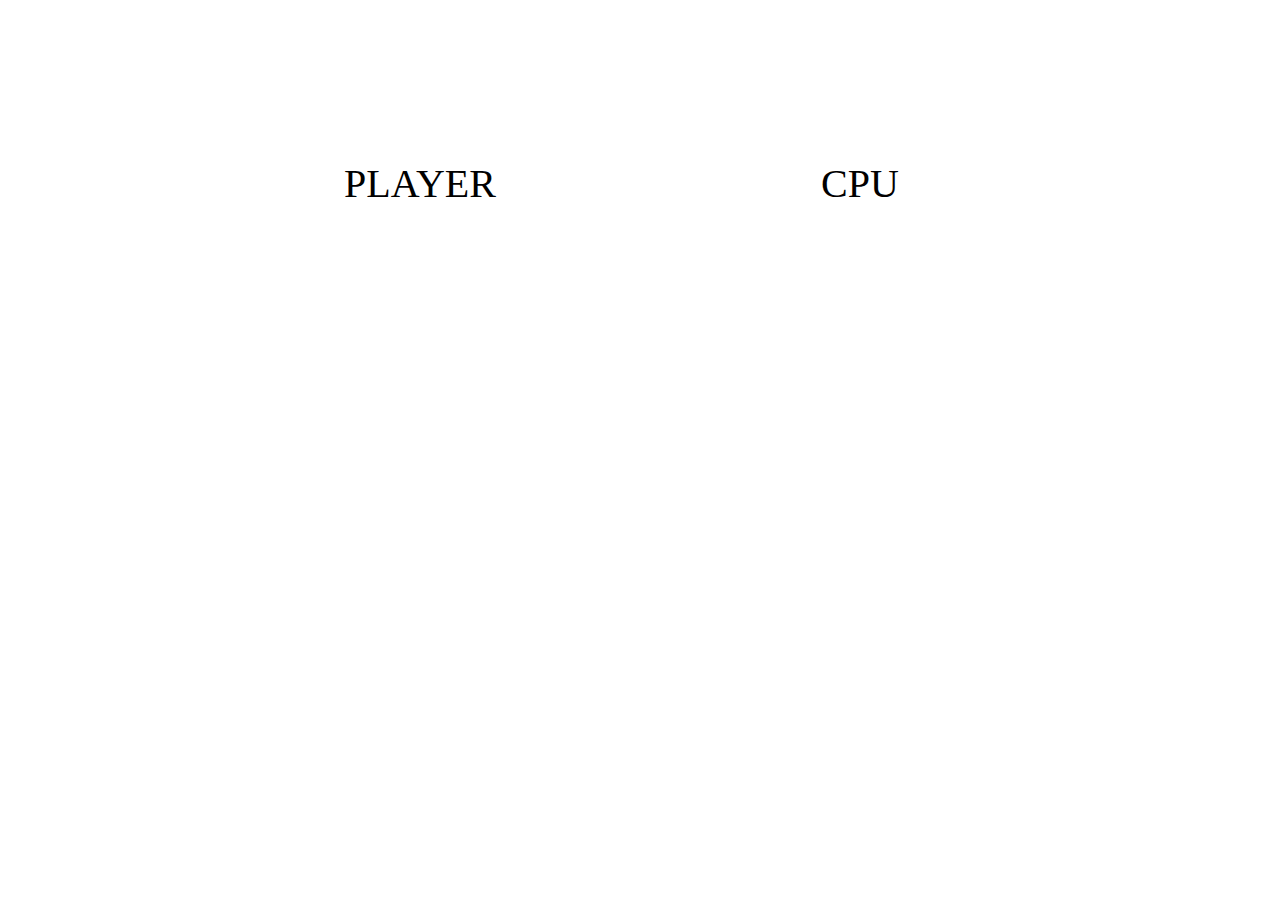
<file: rockPaperScissors.html>
<html>

<link rel="stylesheet" href="styles.css">
<link href='https://fonts.googleapis.com/css?family=Raleway|Aleo' rel='stylesheet' >
<script src = "function.js"></script>

<div class="playArea">

    <div class="Labels" id="playerLabel">PLAYER</div>
    

    <div class="Labels" id="cpuLabel">CPU</div>

</div>

</html>
</file>
<file: styles.css>
.playArea{
    width: auto;
    height: auto;
    display: flex;
    justify-content: center;
    align-items: center;
    flex-direction: column;
}

.title{
    display: flex;
    justify-content: center;
    font-family: Pixelify Sans;
    font-size: 55px;
    font-weight: bold;
}   


.Labels{
    font-family: Pixelify Sans;
    font-size: 40px;
    display: flex;
    flex-direction: column;
    justify-content: center;
    text-align: center;
    top: 160px;
}

#playerLabel{
    position: absolute;
    width: 200px;
    left: 25%;
}

#playerChoice{
    width: 128px;
    height: 128px;
    border: none;
    margin-left: auto;
    margin-right: auto;
    margin-top: 30px;
}

#cpuLabel{
    position: absolute;
    width: 200px;
    right: 25%;
}

#cpuChoice{
    width: 128px;
    height: 128px;
    border: none;
    margin-left: auto;
    margin-right: auto;
    margin-top: 30px;
}

#resultCard{
    display: flex;
    justify-content: center;
    flex-direction: column;
    text-align: center;
    position: absolute;
    top: 240px;
}

#scoreBoard{
    margin-top: 50px;
    text-align: center;
}

#playAgain{
    margin-top: 30px;
}

.optionsTable{
    position: absolute;
    display: flex;
    align-items: center;
    justify-content: center;
    bottom: 16%;
}

.optionsButton{
    background-color: #FFFFFF;
    border-radius: 10px;
    border: 2px solid #FFFFFF;
    margin-left: 50px;
    margin-right: 50px;
    text-align: center;
    height: 50px;
    width: 200px;
    font-family: Pixelify Sans;
    font-size: 30px;
    transition: all 0.4s ease;
}

.optionsButton:hover{
    border: 2px solid #000000;
    transform: scale(1.1);
    box-shadow: 10px 10px 0px ;
}
</file>
